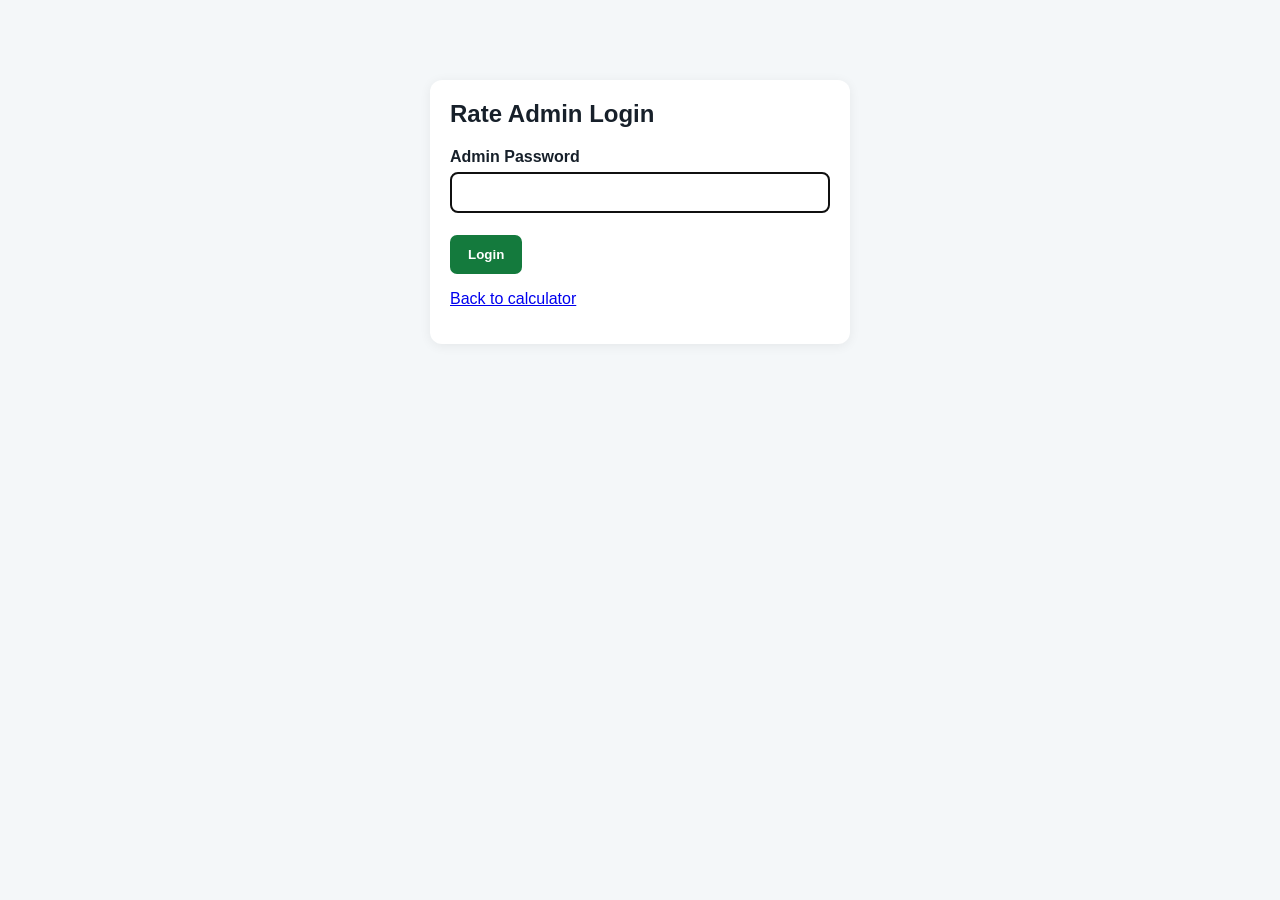
<file: templates/login.html>
<!doctype html><html><head><meta charset="utf-8"><meta name="viewport" content="width=device-width,initial-scale=1"><title>Admin Login</title><link rel="stylesheet" href="/static/style.css"></head><body><main class="login card"><h2>Rate Admin Login</h2><form method="post"><label>Admin Password<input name="password" type="password" autofocus></label><button class="primary">Login</button></form><p><a href="/">Back to calculator</a></p></main></body></html>
</file>
<file: static/style.css>
*{box-sizing:border-box}body{margin:0;font-family:Arial,sans-serif;background:#f4f7f9;color:#17202a}header{background:#147a3d;color:white;padding:18px 5%;display:flex;justify-content:space-between;align-items:center}header h1{margin:0;font-size:24px}header a{color:white;text-decoration:none;background:rgba(255,255,255,.15);padding:10px 14px;border-radius:8px}main{max-width:1100px;margin:25px auto;padding:0 15px}.tabs{display:flex;gap:8px;margin-bottom:15px}.tab{padding:12px 22px;border:0;border-radius:8px;background:#ddd;cursor:pointer}.tab.active{background:#147a3d;color:#fff}.grid{display:grid;grid-template-columns:1fr 1fr;gap:18px}.grid2{display:grid;grid-template-columns:1fr 1fr;gap:15px}.card{background:#fff;padding:20px;border-radius:12px;box-shadow:0 2px 12px #0001;margin-bottom:18px}h2{margin-top:0}label{display:block;font-weight:bold;margin:12px 0}input,select{display:block;width:100%;padding:11px;margin-top:6px;border:1px solid #ccd3d8;border-radius:7px;font-size:15px}.odaField input{border:2px solid #d00;background:#fff7f7}.primary{background:#147a3d;color:#fff;border:0;border-radius:7px;padding:12px 18px;cursor:pointer;font-weight:bold;margin-top:10px}.muted{color:#6c757d}.hint{margin:8px 0;color:#666;font-size:13px}.error{color:#b00020;font-weight:bold;margin-top:10px}.status{display:inline-block;padding:8px 14px;border-radius:20px;font-weight:bold;margin-bottom:10px}.oda{background:#fff0f0;color:#b00020}.nooda{background:#e9f7ee;color:#147a3d}table{width:100%;border-collapse:collapse}td,th{padding:9px;border-bottom:1px solid #e5e5e5;text-align:left}.subtotal{background:#f5f8fa;font-size:17px}.grand{font-size:19px;background:#eef8f1}.flash{background:#e8f7ec;border:1px solid #9ad3aa;padding:12px;border-radius:8px;margin-bottom:15px}.login{max-width:420px;margin:80px auto}@media(max-width:700px){.grid,.grid2{grid-template-columns:1fr}header{padding:15px}header h1{font-size:18px}}
</file>
